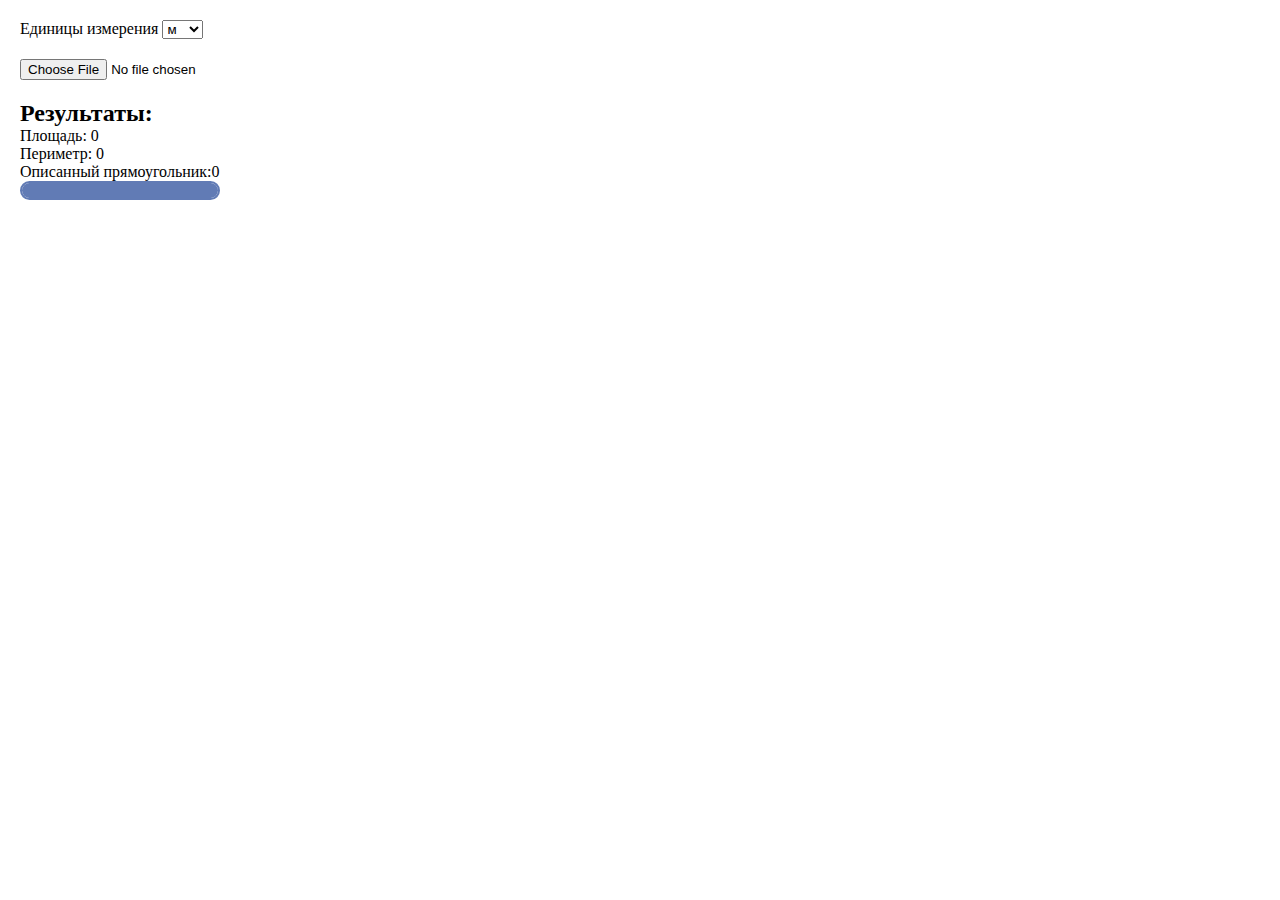
<file: index.html>
<!DOCTYPE html>
<html lang="en">
<head>
  <meta charset="UTF-8">
  <meta http-equiv="X-UA-Compatible" content="IE=edge">
  <meta name="viewport" content="width=device-width, initial-scale=1.0">
  <title>Nest</title>
  <link rel="stylesheet" href="./style/style.css">
</head>
<body>
  <div class="container">
    <div id="controls" class="control">
      <label for="select">
        Единицы измерения
        <select id="select" class="control__select">
          <option value="mm">мм</option>
          <option value="m" selected>м</option>
        </select>
      </label>
      <!-- <button class="control__btn" data-action="area">Посчитать площадь</button>
      <button class="control__btn" data-action="length">Посчитать периметр</button>
      <button class="control__btn" data-action="outerRect">Описанный прямоугольник</button> -->
      <!-- <div class="control__group">
        <div class="control__fields field">
          <input class="field__item field__item--width" type="text" placeholder="Ширина, мм">
          <input class="field__item field__item--height" type="text" placeholder="Высота, мм">
        </div>
        <button class="control__btn" data-action="nest">Компоновать элементы</button>
      </div> -->
      <input type="file" name="" id="fileDialog">
    </div>
    <div id="results" class="result">
      <h2 class="result__title">Результаты:</h2>
      <div class="result__info info--area">
        <span class="result__info-title">Площадь: </span>
        <span class="result__info-value">0</span>
      </div>
      <div class="result__info info--length">
        <span class="result__info-title">Периметр: </span>
        <span class="result__info-value">0</span>
      </div>
      <div class="result__info info--outerRect">
        <span class="result__info-title">Описанный прямоугольник: </span>
        <span class="result__info-value">0</span>
      </div>
      <div class="progress"><div class="progress_inner" id="info_progress"></div></div>
    </div>
    <!-- <div class="sidebar">				
      <div id="info">				
      <h2 id="info_time"></h2>
      <div class="progress"><div class="progress_inner" id="info_progress"></div></div>
      <div id="info_placement">
        <div class="column left">
          <h1 class="label"><span id="info_efficiency"></span><sup>%</sup></h1>
          <span class="subscript">Material Utilization</span>
        </div>
        
        <div class="column right">
          <h1 class="label" id="info_iterations"></h1>
          <span class="subscript">Iterations</span>
        </div>
        
        <div class="column left">
          <h1 class="label"><span id="info_placed"></span></h1>
          <span class="subscript">Parts placed</span>
        </div>
      </div>
      </div>				
    </div> -->
    <!-- <button class="control__btn" data-action="outerRectResults">Описанный прямоугольник результатов</button> -->
    <div id="bins_outer-rect"></div>
    <!-- <button data-action="download">Скачать</button> -->
    <div class="preview"></div>
    <div id="bins"></div>
  </div>
  <script src="./js/util/pathsegpolyfill.js"></script>
  <script src="./js/util/matrix.js"></script>
  <script src="./js/util/domparser.js"></script>
  <script src="./js/util/clipper.js"></script>
  <script src="./js/util/parallel.js"></script>
  <script src="./js/util/geometryutil.js"></script>
  <script src="./js/util/placementworker.js"></script>
  <script src="./js/util/filesaver.js"></script>
  <script src="./js/util/utils.js"></script>
  <script src="./js/svgparser.js"></script>
  <script src="./js/svgnest.js"></script>
  <script src="./js/svg-props.js"></script>
  <script src="script.js"></script>
</body>
</html>
</file>
<file: style/style.css>
* {
  padding: 0;
  margin: 0;
  box-sizing: border-box;
}

.container {
  display: flex;
  flex-direction: column;
  align-items: flex-start;
  padding: 20px;
  gap: 20px;
}

.control {
  display: flex;
  flex-direction: column;
  gap: 20px;
}

.control__group {
  display: flex;
  flex-direction: column;
  gap: 10px;
}

.preview {
  /* display: none; */
  position: relative;
  display: flex;
  flex-direction: column;
  height: 0;
  width: 60%;
  gap: 50px;
  overflow: hidden;
  visibility: hidden;
}

.preview svg:not(.svgFullrect) {
  position: absolute;
}

#bins {
  /* visibility: hidden;
  height: 0;
  overflow: hidden; */
  display: flex;
  gap: 20px;
  max-width: 30%;
}

.info--outerRect {
  display: flex;
  align-items: flex-start;
}

.info--outerRect .result__info-value {
  display: flex;
  flex-direction: column;
  gap: 10px;
}

/* svg {
  width: 300px;
  height: auto !important;
} */

svg {
  width: 100%;
  height: auto;
  display: block;
  overflow: visible;
  pointer-events: none;
}

svg * {
  fill: #fff !important;
  fill-opacity: 0 !important;
  stroke: #3bb34a !important;
  stroke-width: 2px !important;
  vector-effect: non-scaling-stroke !important;
  stroke-linejoin: round !important;
  pointer-events: fill;
}

svg *.fullRect {
  fill: #f5f5f5 !important;
  fill-opacity: 1 !important;
  vector-effect: non-scaling-stroke !important;
  stroke-linejoin: round !important;
}

.progress {
  width: 100%;
  clear: both;
  height: 1.2em;
  background-color: #fff;
  border: 2px solid #617bb5;
  border-radius: 1em;
  margin-bottom: 0.4em;
}
  
.progress_inner {
  height: 100%;
  background-color: #617bb5;
  border-radius: 1em;
}
</file>
